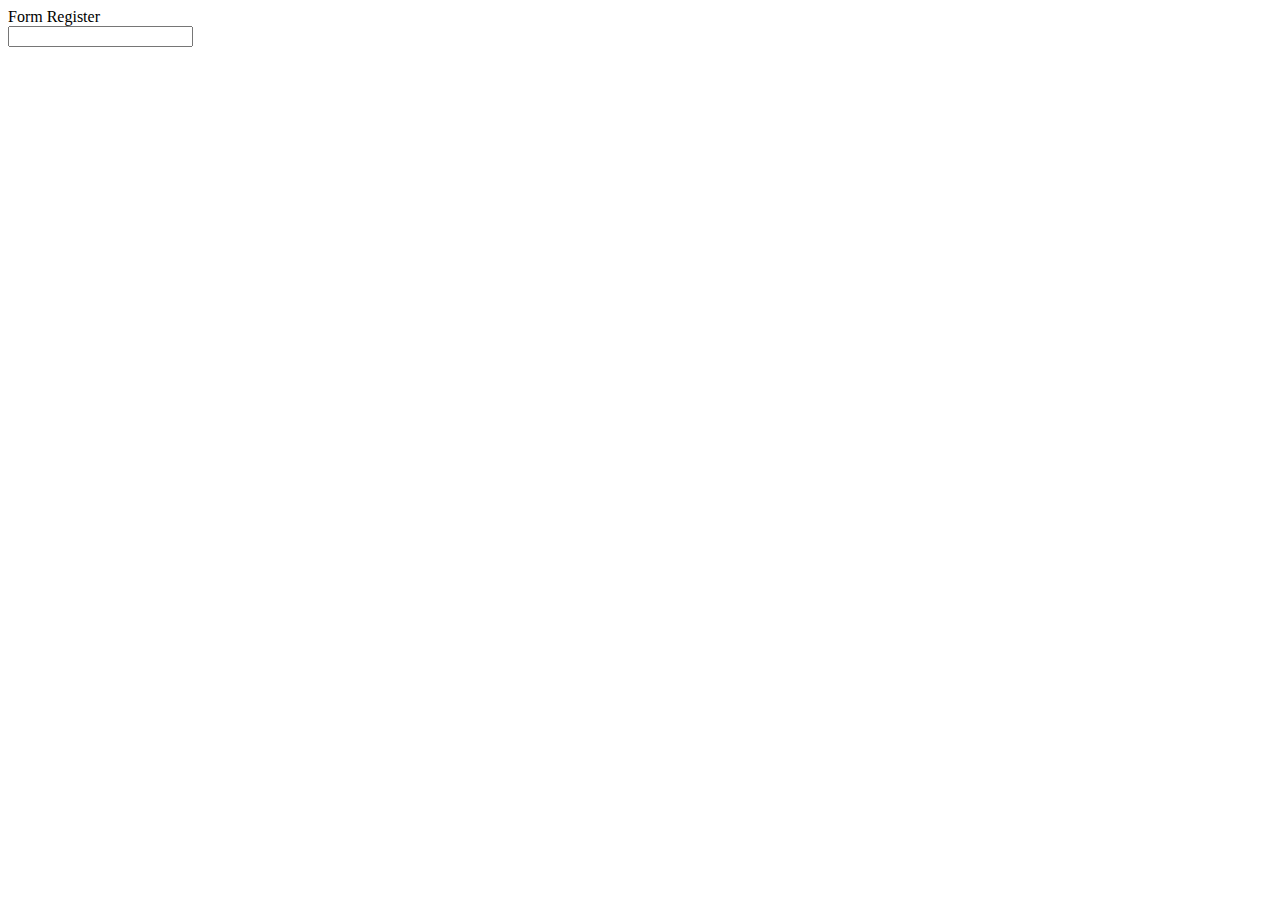
<file: regit.html>
<!DOCTYPE html>
<html lang="en">
  <head>
    <meta charset="UTF-8" />
    <meta name="viewport" content="width=device-width, initial-scale=1.0" />
    <title>Document</title>
  </head>
  <body>
    <div>Form Register</div>
    <div><input type="text" /></div>
  </body>
</html>
</file>
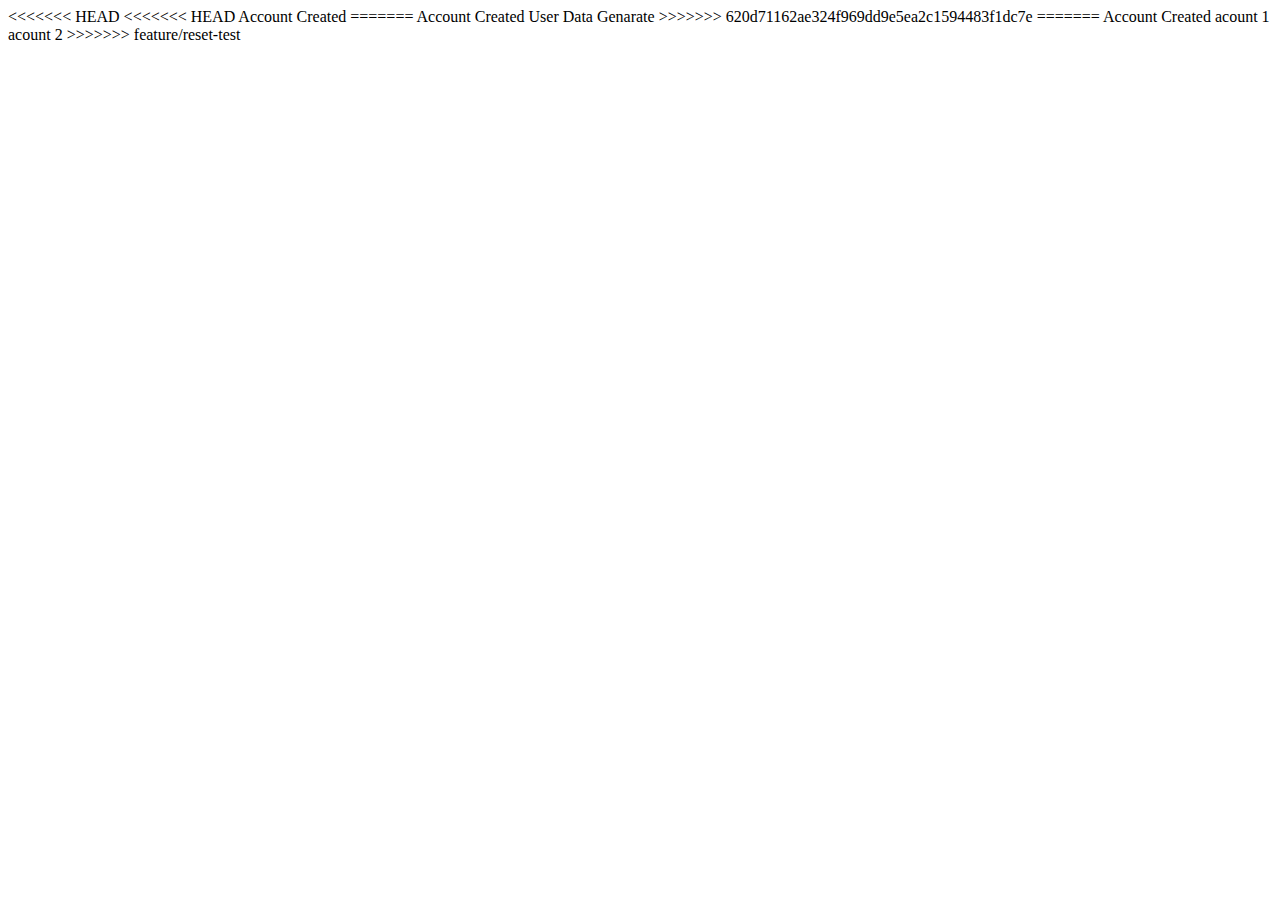
<file: user.html>
<!DOCTYPE html>
<html lang="en">
  <head>
    <meta charset="UTF-8" />
    <meta name="viewport" content="width=device-width, initial-scale=1.0" />
    <title>Document</title>
<<<<<<< HEAD
<<<<<<< HEAD
  </head>
  <body>
    Account Created
  </body>
</html>
=======

  </head>
  <body>
    Account Created
  
    User Data Genarate
</body>
</html>

>>>>>>> 620d71162ae324f969dd9e5ea2c1594483f1dc7e
=======
  </head>
  <body>
    Account Created
    acount 1 
    acount 2
  </body>
</html>
>>>>>>> feature/reset-test
</file>
